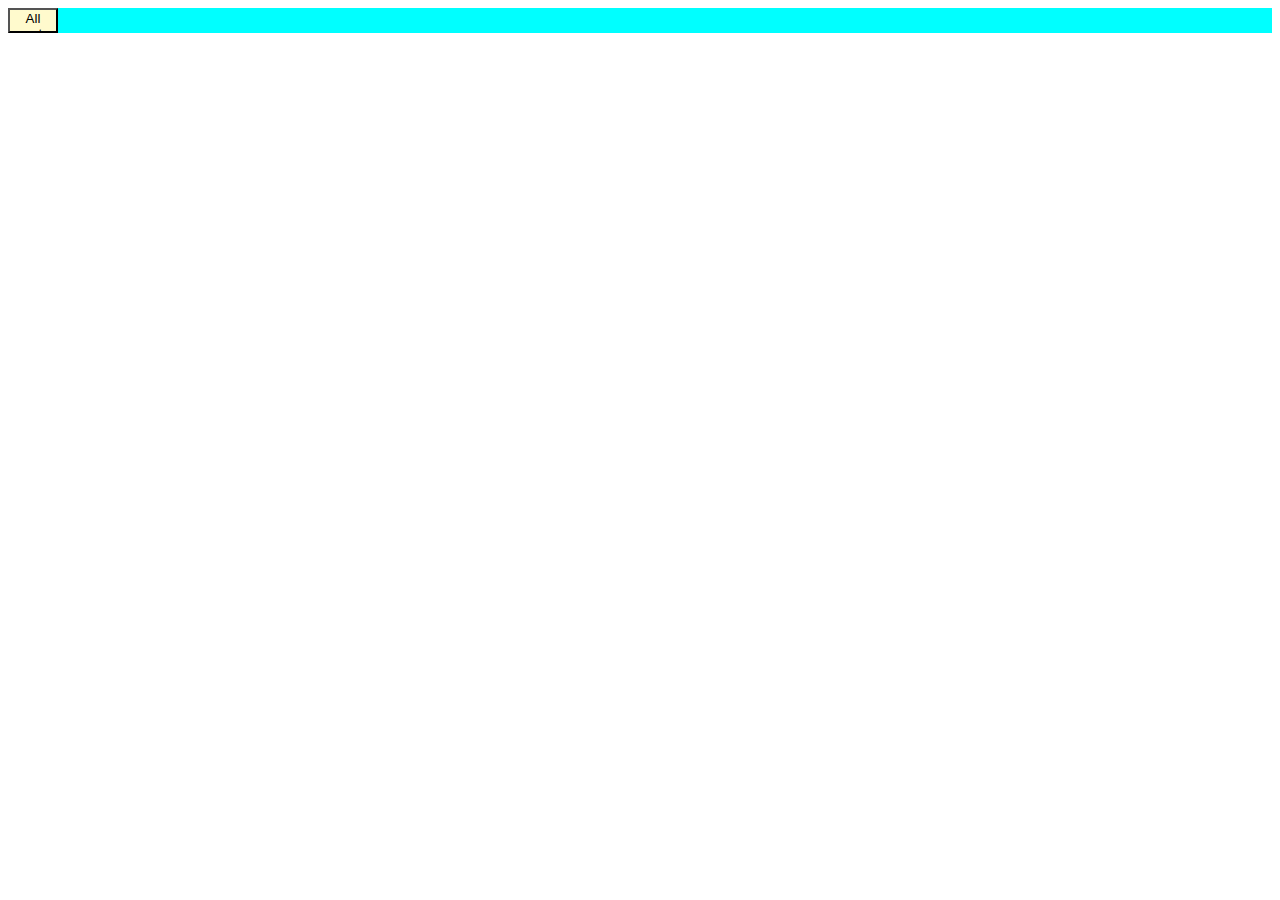
<file: MINI-PROJECT/user-details/user-details.html>
<!DOCTYPE html>
<html lang="en">
<head>
    <meta charset="UTF-8">
    <title>Title</title>
    <link rel="stylesheet" href="user-details.css">
</head>
<body>
<div class="user"></div>
<script src="main.js"></script>
</body>
</html>
</file>
<file: MINI-PROJECT/user-details/user-details.css>
.body {
    margin: 0;
    padding: 0;
    box-sizing: border-box;
}

.user {
    width: 100%;
    background: aqua;
    display: flex;
    flex-direction: column;
    justify-content: center;
}

.userElement {
    width: 50%;
    height: 20px;
    background: silver;
    margin-top: 10px;
    display: flex;
    justify-content: center;
    align-items: center;
}

.potsDiv {
    width: 100%;
    background: darkred;
    display: flex;
    flex-wrap: wrap;
    justify-content: space-around;
    align-items: center;
}

.postDiv {
    width: 15%;
    height: 150px;
    background: blue;
    margin-top: 10px;
    display: flex;
    flex-direction: column;
    justify-content: space-around;
    align-items: center;
}

.postsButton {
    width: 50px;
    height: 25px;
    background: lemonchiffon;
    position: relative;
    transition: .3s;
    overflow: hidden;
    display: block;

}

.postsButton::before {
    content: '';
    position: absolute;
    top: 0;
    left: -200px;
    width: 50px;
    height: 100%;
    background: darkcyan;
    filter: blur(15px);
    transform: skewX(-30deg);
}

@keyframes flare-line {
    from {
        left: -200px;
    }
    to {
        left: 150%;
    }
}
</file>
